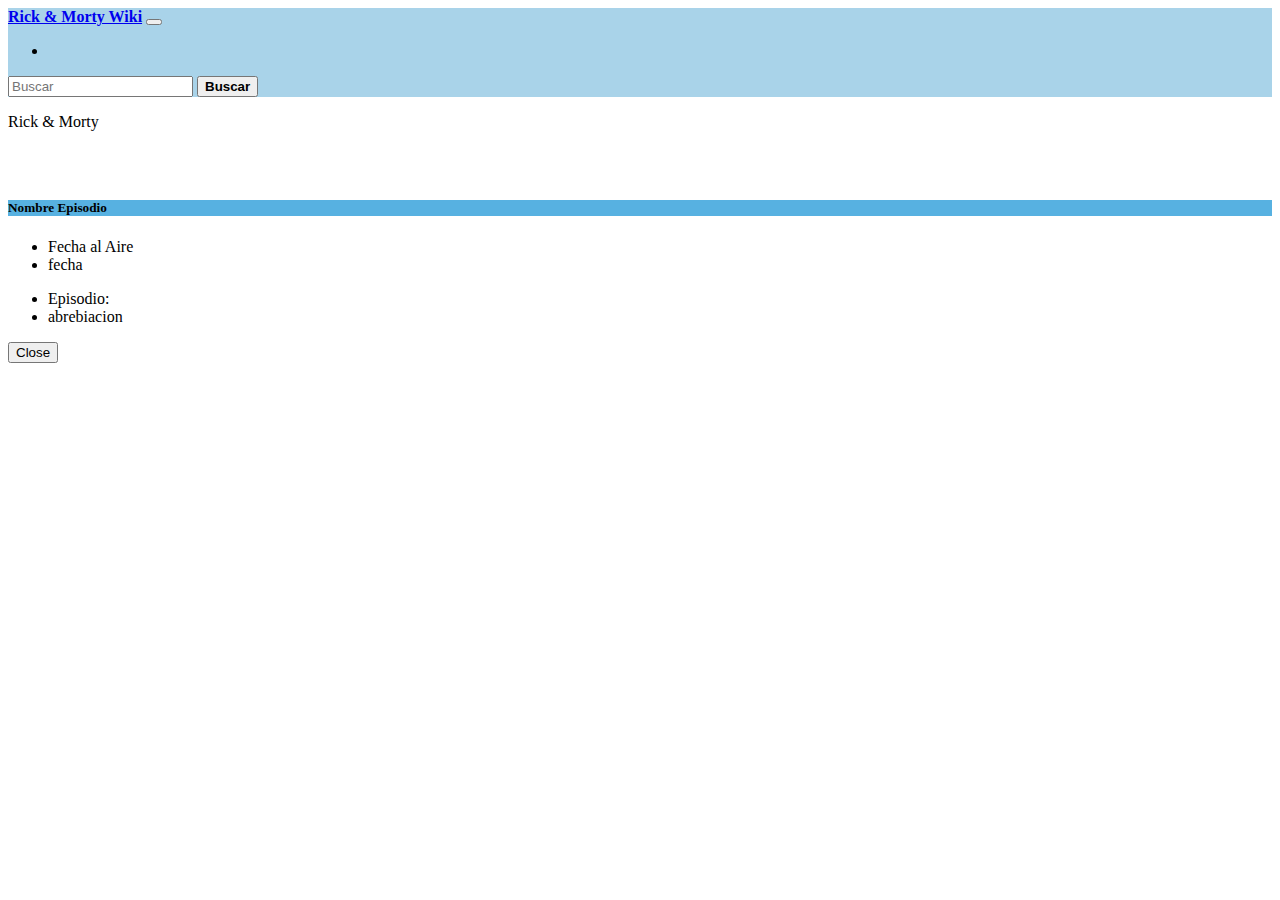
<file: episodios.html>
<!DOCTYPE html>
<html lang="es">
<head>
	<meta charset="UTF-8">
	<meta name="viewport" content="width=device-width, initial-scale=1.0">
	<title>Rick & Morty</title>
	<link href="https://cdn.jsdelivr.net/npm/bootstrap@5.1.3/dist/css/bootstrap.min.css" rel="stylesheet" integrity="sha384-1BmE4kWBq78iYhFldvKuhfTAU6auU8tT94WrHftjDbrCEXSU1oBoqyl2QvZ6jIW3" crossorigin="anonymous">

	<link rel="stylesheet" href="css/main.css">

</head>
<body>
	<div id="mySidenav" class="sidenav">
	  <a href="javascript:void(0)" class="closebtn" onclick="closeNav()">&times;</a>
	  <a href="index.html">Personajes</a>
	  <a href="lugares.html">Lugares</a>
	  <a href="#">Episodios</a>
	</div>
	<nav class="navbar navbar-expand-lg navbar-light" style="background-color: #a9d3e9;">
	  <div class="container-fluid">
	    <a class="navbar-brand text-white" href="#"><b>Rick & Morty Wiki</b></a>
	    <button class="navbar-toggler" type="button" data-bs-toggle="collapse" data-bs-target="#navbarSupportedContent" aria-controls="navbarSupportedContent" aria-expanded="false" aria-label="Toggle navigation">
	      <span class="navbar-toggler-icon"></span>
	    </button>
	    <div class="collapse navbar-collapse" id="navbarSupportedContent">
	      <ul class="navbar-nav me-auto mb-2 mb-lg-0">
	      	  <li class="nav-item">
		          <a class="btn btn-outline-primary" aria-current="page" href="#" onclick="openNav()"><span class="navbar-toggler-icon text-white"></span></a>
		       </li>
	      </ul>
	      <form class="d-flex">
	        <input class="form-control me-2" type="search" placeholder="Buscar" aria-label="Buscar">
	        <button class="btn btn-outline-primary" type="submit"><b>Buscar</b></button>
	      </form>
	    </div>
	  </div>
	</nav>
	<div class="container my-5"> 
		<div class="row" id="card-dinamicas-episodes">
			<template id="template-card-episodes">
                <article class="col-md-6 col-lg-3 mb-3">
                    <div class="card">
					  <h5 class="card-header text-center">Nombre Episodio</h5>
					  <div class="card-body text-center">
					    <p class="card-text fs-4">Fecha al Aire</p>
					    <a href="#" data-bs-toggle="modal" data-bs-target="#modalEpisodio" class="detalleEpisodio"><svg xmlns="http://www.w3.org/2000/svg" width="40" height="40" fill="currentColor" class="bi bi-plus-circle" viewBox="0 0 16 16">
				  <path d="M8 15A7 7 0 1 1 8 1a7 7 0 0 1 0 14zm0 1A8 8 0 1 0 8 0a8 8 0 0 0 0 16z"/>
				  <path d="M8 4a.5.5 0 0 1 .5.5v3h3a.5.5 0 0 1 0 1h-3v3a.5.5 0 0 1-1 0v-3h-3a.5.5 0 0 1 0-1h3v-3A.5.5 0 0 1 8 4z"/>
				</svg></a>
					  </div>
					</div>
                </article>
            </template>
		</div> 
	</div>
	<div class="footer bg-primary" style="height: 65px;">
		<div class="container">
			<p class="fst-italic fs-5 text-center mb-0 h-25">Rick & Morty </p>
		</div>
	</div>

	<!-- Modal Episodios -->
	<div class="modal fade" id="modalEpisodio" tabindex="-1" aria-labelledby="modalEpisodioLabel" aria-hidden="true">
	  <div class="modal-dialog modal-dialog-centered">
	    <div class="modal-content">
	    	<div id="card-modal">
		      <div id="template-card-modal-episode">
			      <div class="modal-header text-center text-white" style="background-color: #57b1e1;">
			        <h5 class="modal-title" id="detallesModalLabel"><b>Nombre Episodio</b></h5>
			      </div>
			      <div class="modal-body">
			        <div class="row">
			        	<div class="col-12 p-3">

							<ul class="list-group mb-2">
							  <li class="list-group-item active">Fecha al Aire</li>
							  <li id="fecha" class="list-group-item">fecha</li>
							</ul>

							<ul class="list-group mb-2">
							  <li class="list-group-item active">Episodio:</li>
							  <li id="abrev" class="list-group-item">abrebiacion</li>
							</ul>

			        	</div>
			        </div>
			      </div>
			      <div class="modal-footer text-center">
			        <button type="button" class="btn btn-secondary" data-bs-dismiss="modal">Close</button>
			      </div>
		      </div>
		    </div>
	    </div>
	  </div>
	</div>

	<script src="js/app.js"></script>
	<script src="https://cdn.jsdelivr.net/npm/bootstrap@5.1.3/dist/js/bootstrap.bundle.min.js" integrity="sha384-ka7Sk0Gln4gmtz2MlQnikT1wXgYsOg+OMhuP+IlRH9sENBO0LRn5q+8nbTov4+1p" crossorigin="anonymous"></script>
	<script src="https://cdn.jsdelivr.net/npm/@popperjs/core@2.10.2/dist/umd/popper.min.js" integrity="sha384-7+zCNj/IqJ95wo16oMtfsKbZ9ccEh31eOz1HGyDuCQ6wgnyJNSYdrPa03rtR1zdB" crossorigin="anonymous"></script>
	<script src="https://cdn.jsdelivr.net/npm/bootstrap@5.1.3/dist/js/bootstrap.min.js" integrity="sha384-QJHtvGhmr9XOIpI6YVutG+2QOK9T+ZnN4kzFN1RtK3zEFEIsxhlmWl5/YESvpZ13" crossorigin="anonymous"></script>

	<script>
		function openNav() {
		  document.getElementById("mySidenav").style.width = "260px";
		}


		function closeNav() {
		  document.getElementById("mySidenav").style.width = "0";
		}
	</script>
</body>
</html>
</file>
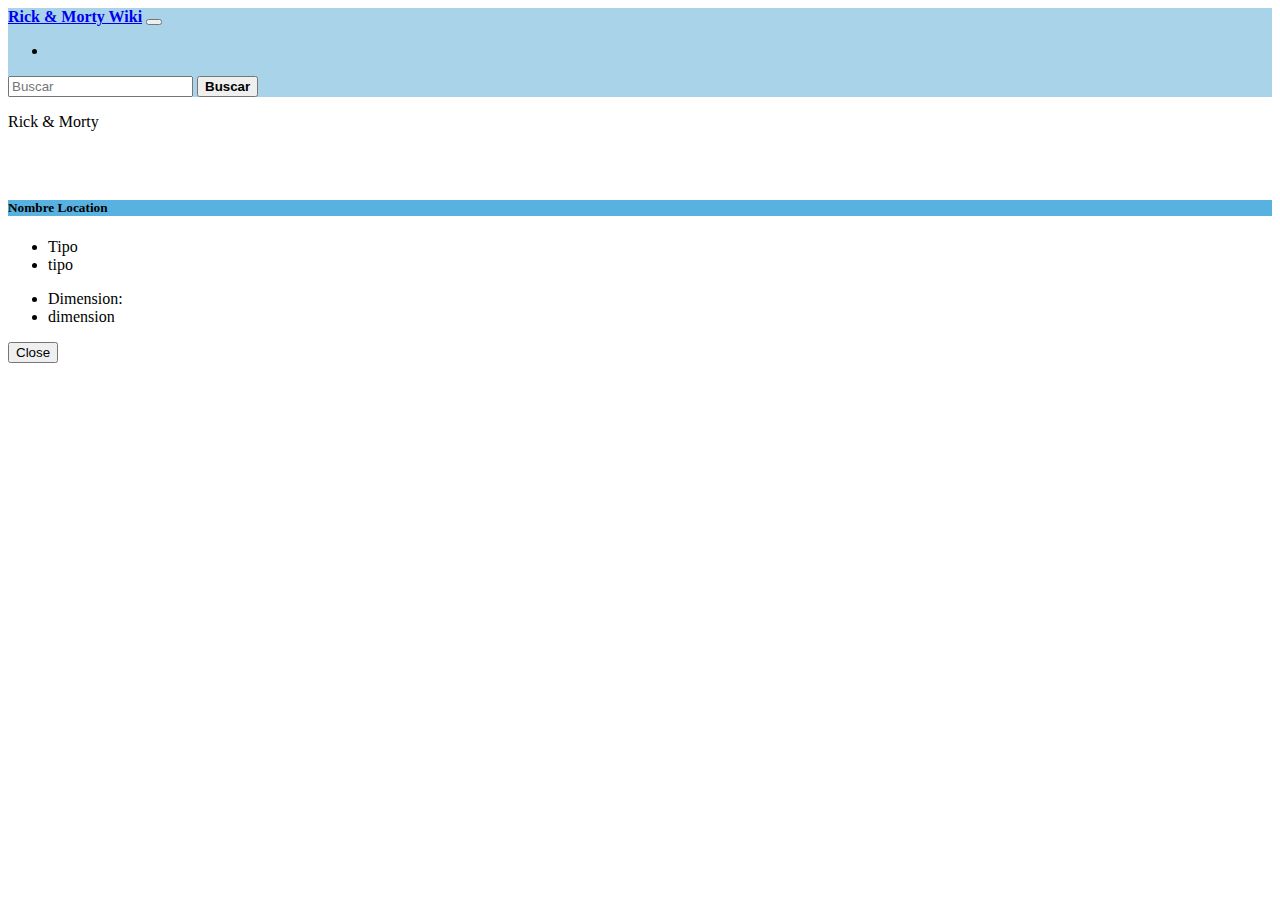
<file: lugares.html>
<!DOCTYPE html>
<html lang="es">
<head>
	<meta charset="UTF-8">
	<meta name="viewport" content="width=device-width, initial-scale=1.0">
	<title>Rick & Morty</title>
	<link href="https://cdn.jsdelivr.net/npm/bootstrap@5.1.3/dist/css/bootstrap.min.css" rel="stylesheet" integrity="sha384-1BmE4kWBq78iYhFldvKuhfTAU6auU8tT94WrHftjDbrCEXSU1oBoqyl2QvZ6jIW3" crossorigin="anonymous">

	<link rel="stylesheet" href="css/main.css">

</head>
<body>
	<div id="mySidenav" class="sidenav">
	  <a href="javascript:void(0)" class="closebtn" onclick="closeNav()">&times;</a>
	  <a href="index.html">Personajes</a>
	  <a href="#">Lugares</a>
	  <a href="episodios.html">Episodios</a>
	</div>
	<nav class="navbar navbar-expand-lg navbar-light" style="background-color: #a9d3e9;">
	  <div class="container-fluid">
	    <a class="navbar-brand text-white" href="#"><b>Rick & Morty Wiki</b></a>
	    <button class="navbar-toggler" type="button" data-bs-toggle="collapse" data-bs-target="#navbarSupportedContent" aria-controls="navbarSupportedContent" aria-expanded="false" aria-label="Toggle navigation">
	      <span class="navbar-toggler-icon"></span>
	    </button>
	    <div class="collapse navbar-collapse" id="navbarSupportedContent">
	      <ul class="navbar-nav me-auto mb-2 mb-lg-0">
	      	  <li class="nav-item">
		          <a class="btn btn-outline-primary" aria-current="page" href="#" onclick="openNav()"><span class="navbar-toggler-icon text-white"></span></a>
		       </li>
	      </ul>
	      <form class="d-flex">
	        <input class="form-control me-2" type="search" placeholder="Buscar" aria-label="Buscar">
	        <button class="btn btn-outline-primary" type="submit"><b>Buscar</b></button>
	      </form>
	    </div>
	  </div>
	</nav>
	<div class="container my-5"> 
		<div class="row" id="card-dinamicas-locations">
			<template id="template-card-locations">
                <article class="col-md-6 col-lg-3 mb-3">
                    <div class="card">
					  <h5 class="card-header text-center">Nombre Sitio</h5>
					  <div class="card-body text-center">
					    <p class="card-text fs-4">Planet</p>
					    <a href="#" data-bs-toggle="modal" data-bs-target="#lugaresModal" class="detalleLugar"><svg xmlns="http://www.w3.org/2000/svg" width="40" height="40" fill="currentColor" class="bi bi-plus-circle" viewBox="0 0 16 16">
				  <path d="M8 15A7 7 0 1 1 8 1a7 7 0 0 1 0 14zm0 1A8 8 0 1 0 8 0a8 8 0 0 0 0 16z"/>
				  <path d="M8 4a.5.5 0 0 1 .5.5v3h3a.5.5 0 0 1 0 1h-3v3a.5.5 0 0 1-1 0v-3h-3a.5.5 0 0 1 0-1h3v-3A.5.5 0 0 1 8 4z"/>
				</svg></a>
					  </div>
					</div>
                </article>
            </template>
		</div> 
	</div>
	<div class="footer bg-primary" style="height: 65px;">
		<div class="container">
			<p class="fst-italic fs-5 text-center mb-0 h-25">Rick & Morty </p>
		</div>
	</div>

	<!-- Modal Lugares -->
	<div class="modal fade" id="lugaresModal" tabindex="-1" aria-labelledby="lugaresModalLabel" aria-hidden="true">
	  <div class="modal-dialog modal-dialog-centered">
	    <div class="modal-content">
	    	<div id="card-modal">
		      <div id="template-card-modal-location">
			      <div class="modal-header text-center text-white" style="background-color: #57b1e1;">
			        <h5 class="modal-title" id="detallesModalLabel"><b>Nombre Location</b></h5>
			      </div>
			      <div class="modal-body">
			        <div class="row">
			        	<div class="col-12 p-3">

							<ul class="list-group mb-2">
							  <li class="list-group-item active">Tipo</li>
							  <li id="type" class="list-group-item">tipo</li>
							</ul>

							<ul class="list-group mb-2">
							  <li class="list-group-item active">Dimension:</li>
							  <li id="dimension" class="list-group-item">dimension</li>
							</ul>

			        	</div>
			        </div>
			      </div>
			      <div class="modal-footer text-center">
			        <button type="button" class="btn btn-secondary" data-bs-dismiss="modal">Close</button>
			      </div>
		      </div>
		    </div>
	    </div>
	  </div>
	</div>

	<script src="js/app.js"></script>
	<script src="https://cdn.jsdelivr.net/npm/bootstrap@5.1.3/dist/js/bootstrap.bundle.min.js" integrity="sha384-ka7Sk0Gln4gmtz2MlQnikT1wXgYsOg+OMhuP+IlRH9sENBO0LRn5q+8nbTov4+1p" crossorigin="anonymous"></script>
	<script src="https://cdn.jsdelivr.net/npm/@popperjs/core@2.10.2/dist/umd/popper.min.js" integrity="sha384-7+zCNj/IqJ95wo16oMtfsKbZ9ccEh31eOz1HGyDuCQ6wgnyJNSYdrPa03rtR1zdB" crossorigin="anonymous"></script>
	<script src="https://cdn.jsdelivr.net/npm/bootstrap@5.1.3/dist/js/bootstrap.min.js" integrity="sha384-QJHtvGhmr9XOIpI6YVutG+2QOK9T+ZnN4kzFN1RtK3zEFEIsxhlmWl5/YESvpZ13" crossorigin="anonymous"></script>

	<script>
		function openNav() {
		  document.getElementById("mySidenav").style.width = "260px";
		}


		function closeNav() {
		  document.getElementById("mySidenav").style.width = "0";
		}
	</script>
</body>
</html>
</file>
<file: css/main.css>
.sidenav {
  height: 100%; 
  width: 0; 
  position: fixed; 
  z-index: 1;
  top: 0; 
  left: 0;
  background-color: #57b1e1;
  overflow-x: hidden; 
  padding-top: 60px; 
  transition: 0.5s; 
}


.sidenav a {
  padding: 8px 8px 8px 32px;
  text-decoration: none;
  font-size: 25px;
  font-weight: 900;
  color: #FFF;
  display: block;
  transition: 0.3s;
}


.sidenav a:hover {
  color: #0d6efd;
}


.sidenav .closebtn {
  position: absolute;
  top: 0;
  right: 25px;
  font-size: 36px;
  margin-left: 50px;
}


#main {
  transition: margin-left .5s;
  padding: 20px;
}


@media screen and (max-height: 450px) {
  .sidenav {padding-top: 15px;}
  .sidenav a {font-size: 18px;}
}
</file>
